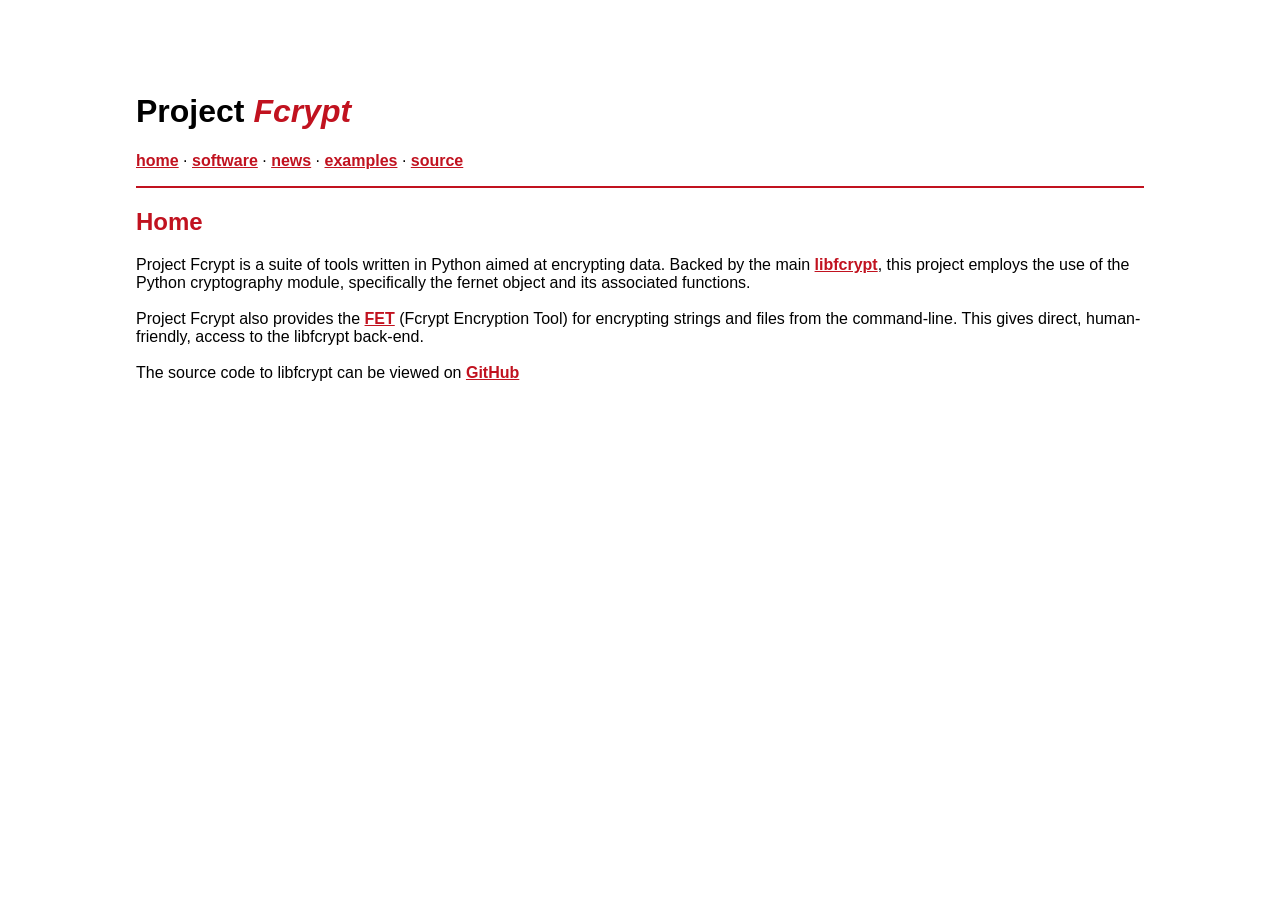
<file: project fcrypt/index.html>
<!DOCTYPE html>
<html>
	<head>
		<link rel="stylesheet" href="style.css">
		<title>Project Fcrypt</title>
	</head>
	<body>
		<h1>Project <i>Fcrypt</i></h1>
		<p>
		<a href="index.html">home</a> &middot 
		<a href="software.html">software</a> &middot 
		<a href="news.html">news</a> &middot 
		<a href="examples/">examples</a> &middot 
		<a href="https://github.com/SrFluff/libfcrypt">source</a>
		</p>
		<hr>
		<h2>Home</h2>
		<p>
		Project Fcrypt is a suite of tools written in Python aimed at encrypting data.
		Backed by the main <a href="libfcrypt.html">libfcrypt</a>, this project 
		employs the use of the Python cryptography module, specifically the fernet 
		object and its associated functions.
		<br><br>
		Project Fcrypt also provides the <a href="FET.html">FET</a> (Fcrypt Encryption
		Tool) for encrypting strings and files from the command-line. This gives
		direct, human-friendly, access to the libfcrypt back-end.
		<br><br>
		The source code to libfcrypt can be viewed on
		<a href="https://github.com/SrFluff/libfcrypt">GitHub</a>
		</p>
	</body>
</html>
</file>
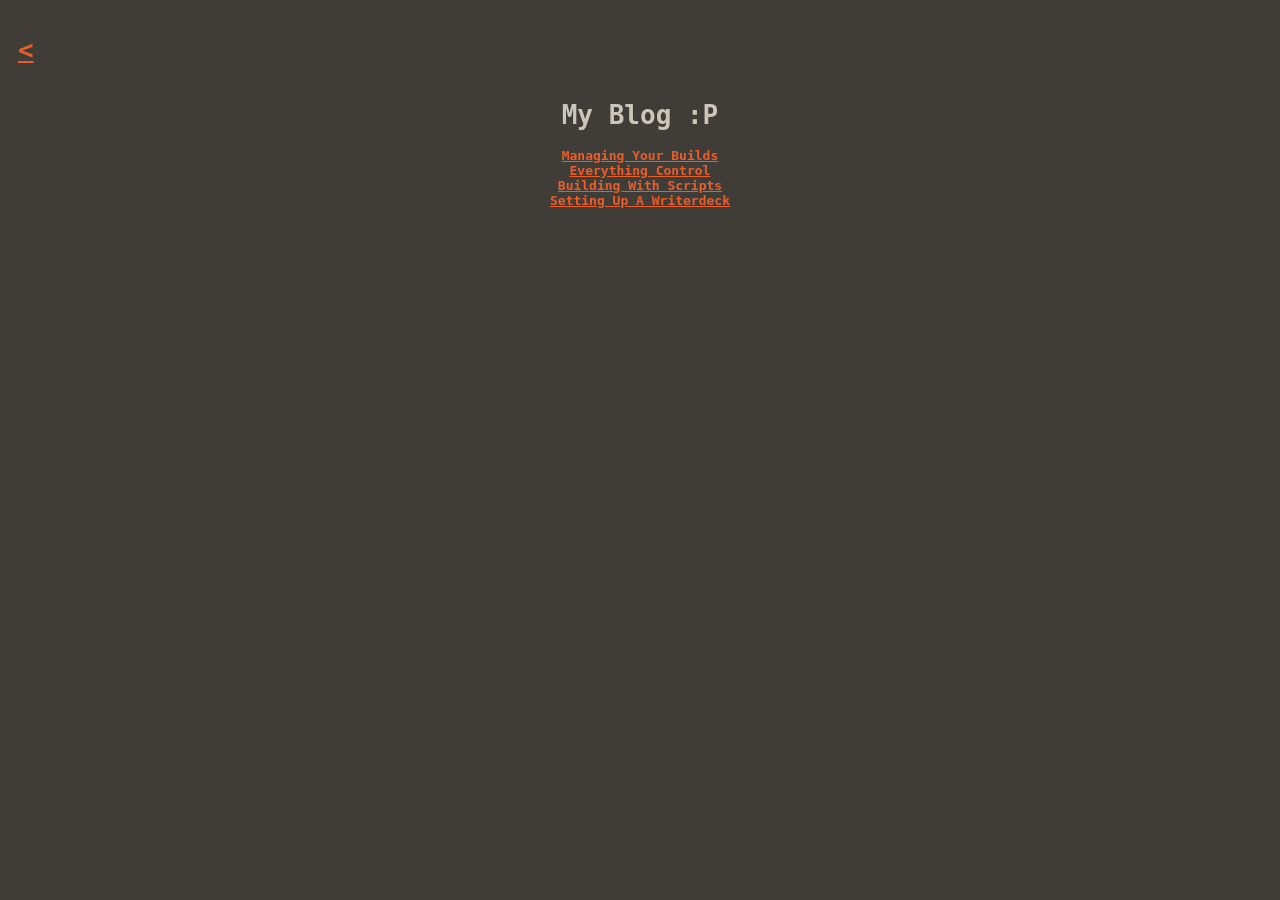
<file: blog.html>
<!DOCTYPE html>
<html>
	<head>
		<link rel="stylesheet" href="style.css">
		<title>My Blog :3c</title>
	</head>
	<body>
		<div class="top_bar">
			<a href="index.html"><h1>&lt;</h1></a>
		</div>

		<div class="content">
			<h1>My Blog :P</h1>
			<a href="blogs/managing-your-builds.txt">Managing Your Builds</a><br>
			<a href="blogs/everything-control.txt">Everything Control</a><br>
			<a href="blogs/building-with-scripts.txt">Building With Scripts</a><br>
			<a href="blogs/setting-up-a-writer-deck.txt">Setting Up A Writerdeck</a><br>
		</div>
	</body>
</html>
</file>
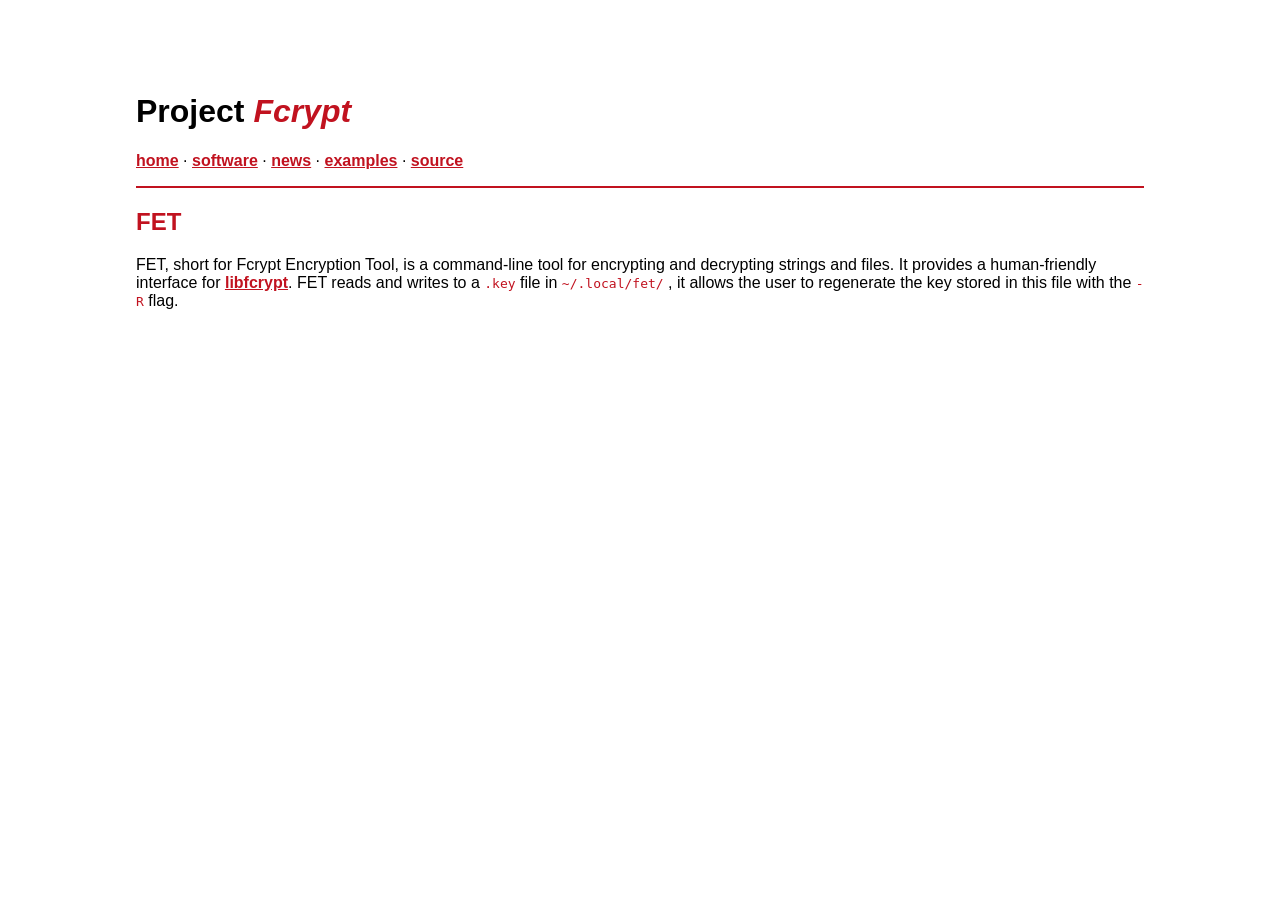
<file: project fcrypt/FET.html>
<!DOCTYPE html>
<html>
	<head>
		<link rel="stylesheet" href="style.css">
		<title>FET</title>
	</head>
	<body>
		<h1>Project <i>Fcrypt</i></h1>
		<p>
		<a href="index.html">home</a> &middot 
		<a href="software.html">software</a> &middot 
		<a href="news.html">news</a> &middot 
		<a href="examples/">examples</a> &middot 
		<a href="https://github.com/SrFluff/libfcrypt">source</a>
		</p>
		<hr>
		<h2>FET</h2>
		<p>
		FET, short for Fcrypt Encryption Tool, is a command-line tool for encrypting
		and decrypting strings and files. It provides a human-friendly interface for
		<a href="libfcrypt.html">libfcrypt</a>.
		FET reads and writes to a <code>.key</code> file in <code>~/.local/fet/</code>
		, it allows the user to regenerate the key stored in this file with the 
		<code>-R</code> flag.
		</p>
	</body>
</html>
</file>
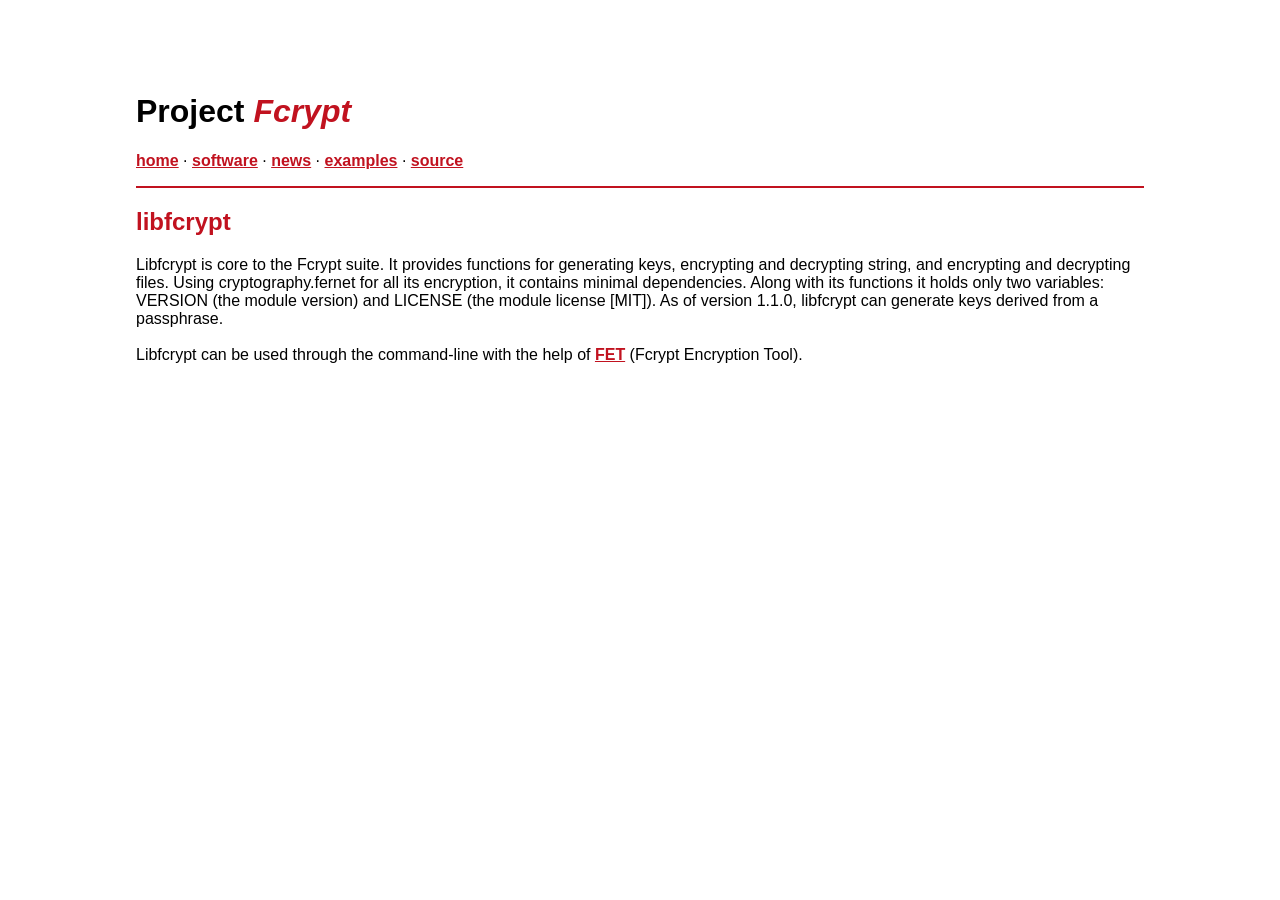
<file: project fcrypt/libfcrypt.html>
<!DOCTYPE html>
<html>
	<head>
		<link rel="stylesheet" href="style.css">
		<title>libfcrypt</title>
	</head>
	<body>
		<h1>Project <i>Fcrypt</i></h1>
		<p>
		<a href="index.html">home</a> &middot 
		<a href="software.html">software</a> &middot 
		<a href="news.html">news</a> &middot 
		<a href="examples/">examples</a> &middot 
		<a href="https://github.com/SrFluff/libfcrypt">source</a>
		</p>
		<hr>
		<h2>libfcrypt</h2>
		<p>
		Libfcrypt is core to the Fcrypt suite. It provides functions for generating
		keys, encrypting and decrypting string, and encrypting and decrypting files.
		Using cryptography.fernet for all its encryption, it contains minimal
		dependencies. Along with its functions it holds only two variables: VERSION
		(the module version) and LICENSE (the module license [MIT]). As of version
		1.1.0, libfcrypt can generate keys derived from a passphrase.
		<br><br>
		Libfcrypt can be used through the command-line with the help of
		<a href="FET.html">FET</a> (Fcrypt Encryption Tool).
		</p>
	</body>
</html>
</file>
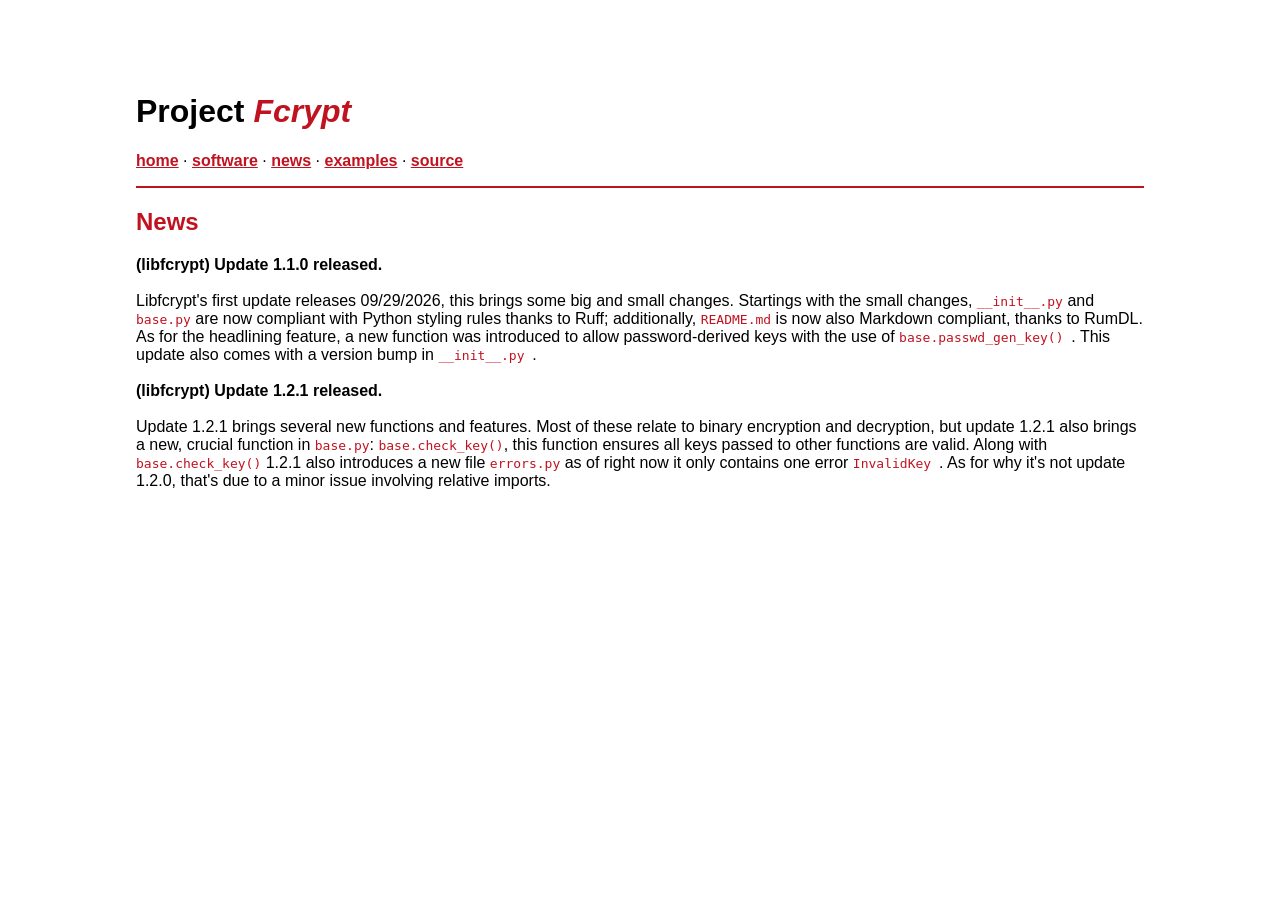
<file: project fcrypt/news.html>
<!DOCTYPE html>
<html>
	<head>
		<title>News</title>
		<link rel="stylesheet" href="style.css">
	</head>
	<body>
		<h1>Project <i>Fcrypt</i></h1>
		<p>
		<a href="index.html">home</a> &middot 
		<a href="software.html">software</a> &middot 
		<a href="news.html">news</a> &middot 
		<a href="examples/">examples</a> &middot 
		<a href="https://github.com/SrFluff/libfcrypt">source</a>
		</p>
		<hr>
		<h2>News</h2>
		<p>
		<b>(libfcrypt) Update 1.1.0 released.</b><br><br>
		Libfcrypt's first update releases 09/29/2026, this brings some big and small
		changes. Startings with the small changes, <code>__init__.py</code> and
		<code>base.py</code> are now compliant with Python styling rules thanks to
		Ruff; additionally, <code>README.md</code> is now also Markdown compliant, 
		thanks to RumDL. As for the headlining feature, a new function was introduced
		to allow password-derived keys with the use of <code>base.passwd_gen_key()
		</code>. This update also comes with a version bump in <code>__init__.py
		</code>.
		<br><br>
		<b>(libfcrypt) Update 1.2.1 released.</b><br><br>
		Update 1.2.1 brings several new functions and features. Most of these relate
		to binary encryption and decryption, but update 1.2.1 also brings a new,
		crucial function in <code>base.py</code>: <code>base.check_key()</code>,
		this function ensures all keys passed to other functions are valid. Along
		with <code>base.check_key()</code> 1.2.1 also introduces a new file <code>
		errors.py</code> as of right now it only contains one error <code>InvalidKey
		</code>. As for why it's not update 1.2.0, that's due to a minor issue
		involving relative imports.
		</p>
	</body>
</html>
</file>
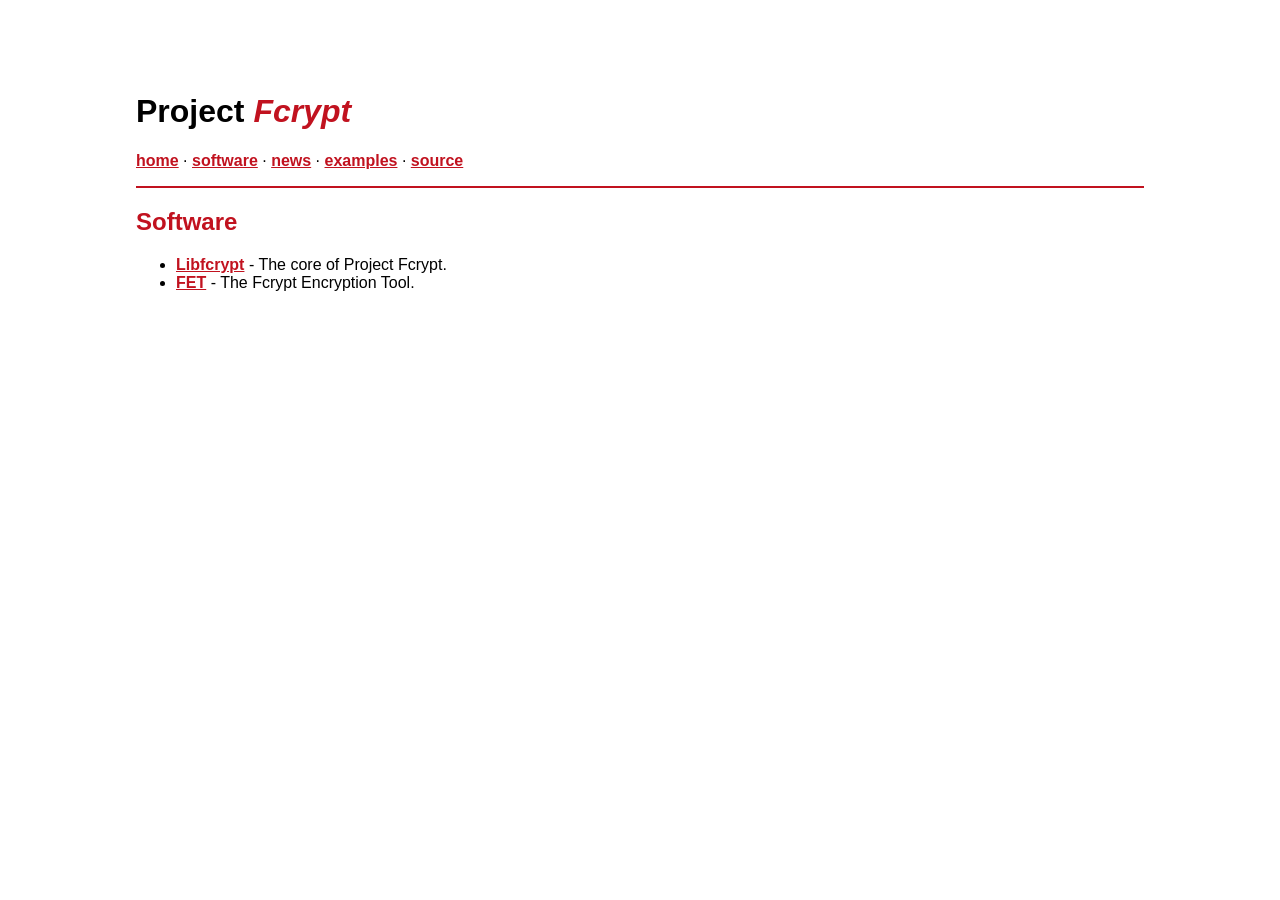
<file: project fcrypt/software.html>
<!DOCTYPE html>
<html>
	<head>
		<title>Software</title>
		<link rel="stylesheet" href="style.css">
	</head>
	<body>
		<h1>Project <i>Fcrypt</i></h1>
		<p>
		<a href="index.html">home</a> &middot 
		<a href="software.html">software</a> &middot 
		<a href="news.html">news</a> &middot 
		<a href="examples/">examples</a> &middot 
		<a href="https://github.com/SrFluff/libfcrypt">source</a>
		</p>
		<hr>
		<h2>Software</h2>
		<p>
		<ul>
			<li><a href="libfcrypt.html">Libfcrypt</a> - The core of Project Fcrypt.
			</li>
			<li><a href="FET.html">FET</a> - The Fcrypt Encryption Tool.</li>
		</ul>
		</p>
	</body>
</html>
</file>
<file: project fcrypt/style.css>
body {
	font-family: sans-serif;
	padding-left: 10%;
	padding-right: 10%;
	padding-top: 5%;
}

hr {
	border: none;
	border-top: 2px solid #c1121f;
}

a {
	color: #c1121f;
	font-weight: bold;
}

i, h2 {
	color: #c1121f;
}

code {
	color: #c1121f;
}
</file>
<file: style.css>
body {
	color: #ccc5b9;
	background-color: #403d39;
	font-family: monospace;
}

i {
	color: #fffcf2;
}

a {
	font-weight: bold;
	color: #eb5e28;
}

.content {
	text-align: center;
}

.top_bar {
	display: inline-block;
	padding-left: 10px;
	padding-top: 10px;
}
</file>
